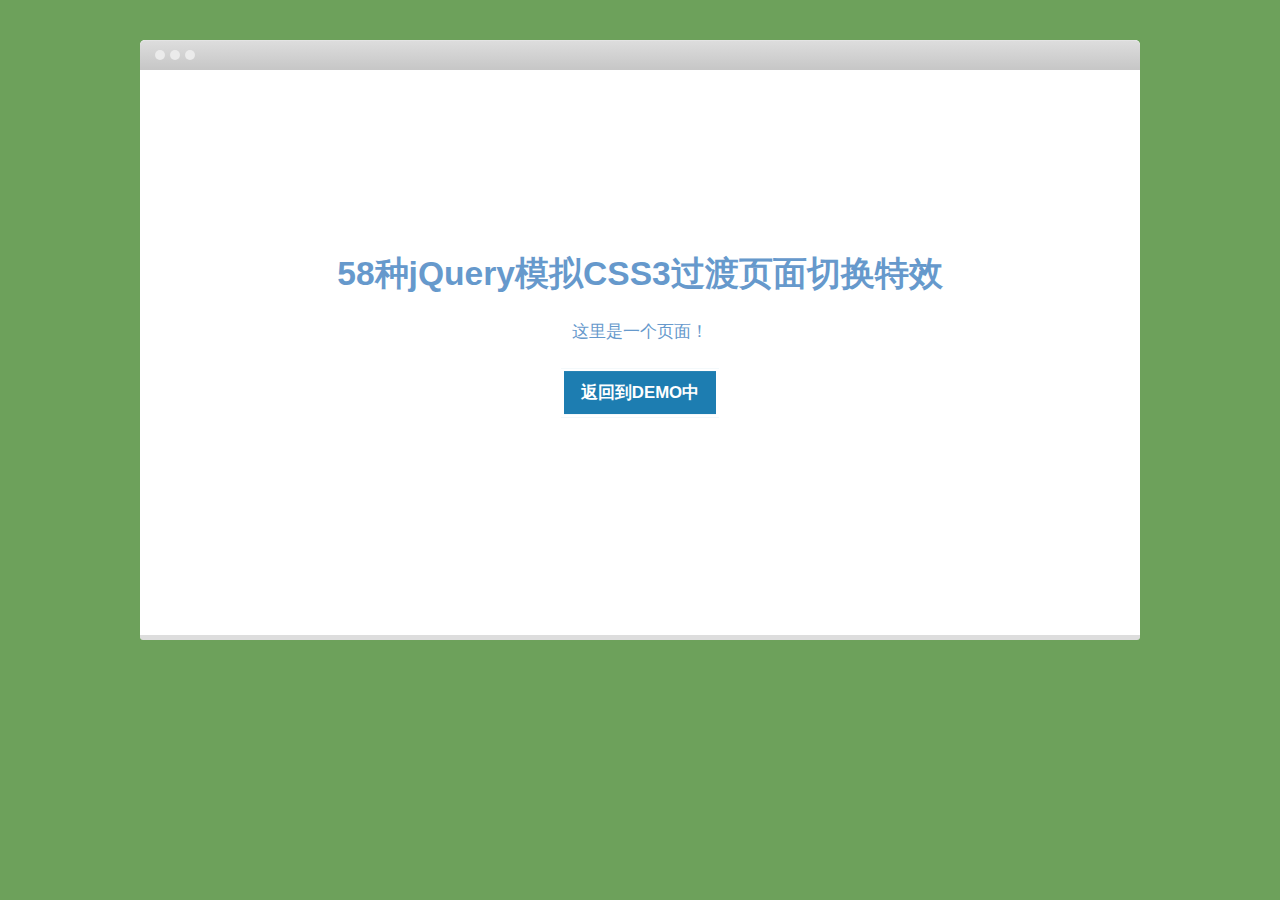
<file: page1.html>
<!DOCTYPE html>
<html lang="zh">
<head>
<meta charset='UTF-8'>
<meta http-equiv="X-UA-Compatible" content="IE=edge,chrome=1"> 
  <meta name="viewport" content="width=device-width, initial-scale=1.0">
<title>58种jQuery模拟CSS3过渡页面切换特效|DEMO_jQuery之家-自由分享jQuery、html5、css3的插件库</title>
<link rel="stylesheet" type="text/css" href="css/normalize.css" />
<link rel="stylesheet" type="text/css" href="css/default.css">
<link rel="stylesheet" type="text/css" href="css/brower.css">
</head>
<body class="demo-page1">
  <div class="wrapper">
    <div class="browserbar"></div>
    <div class="text">
      <h1>58种jQuery模拟CSS3过渡页面切换特效</h1>
      <p>这里是一个页面！</p>
      <div class="htmleaf-demo center">
        <a href="index.html" class="current">返回到DEMO中</a>
      </div>
    </div>
  </div>
</body>
</html>
</file>
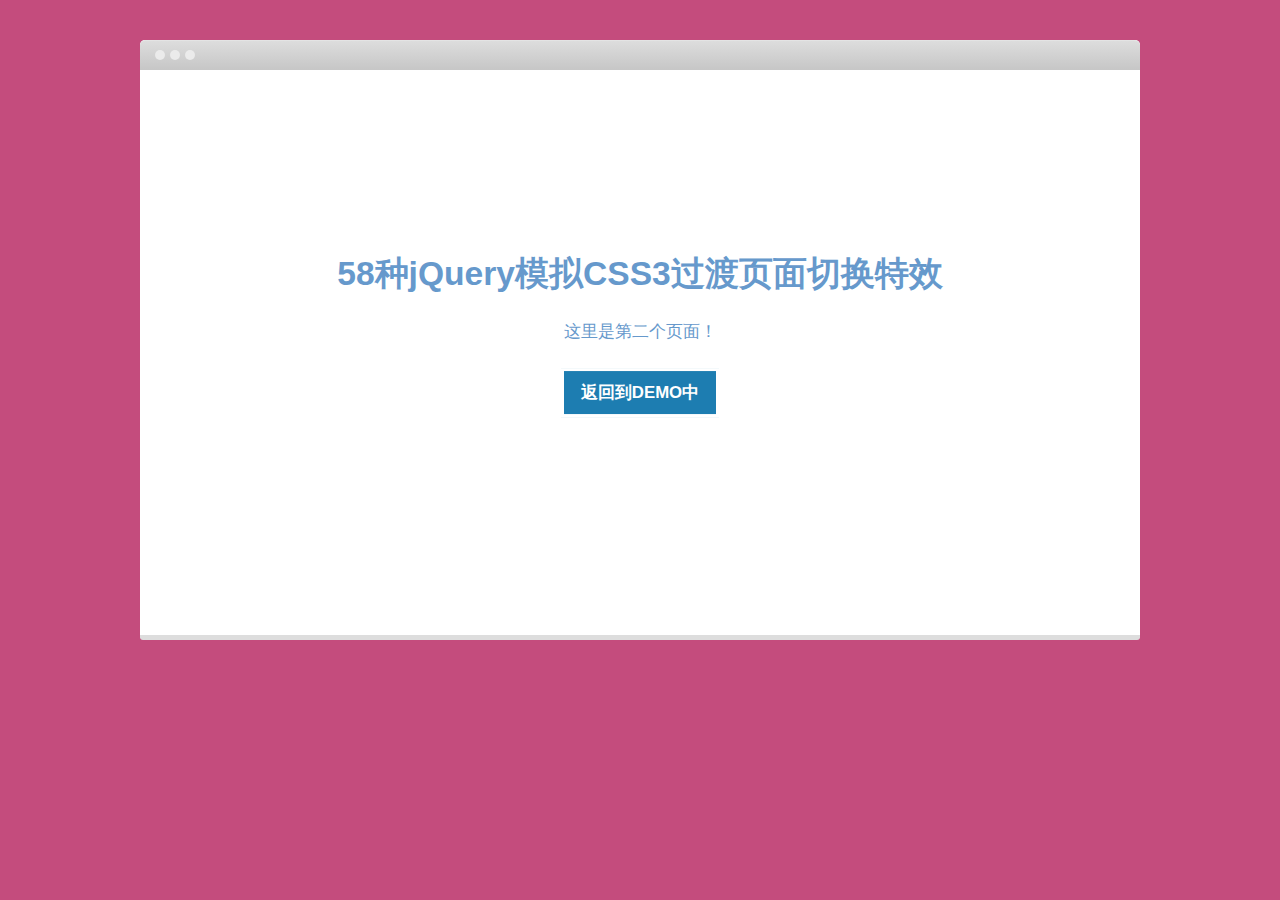
<file: page2.html>
<!DOCTYPE html>
<html lang="zh">
<head>
<meta charset='UTF-8'>
<meta http-equiv="X-UA-Compatible" content="IE=edge,chrome=1"> 
  <meta name="viewport" content="width=device-width, initial-scale=1.0">
<title>|DEMO_jQuery之家-自由分享jQuery、html5、css3的插件库</title>
<link rel="stylesheet" type="text/css" href="css/normalize.css" />
<link rel="stylesheet" type="text/css" href="css/default.css">
<link rel="stylesheet" type="text/css" href="css/brower.css">
</head>
<body class="demo-page2">
  <div class="wrapper">
    <div class="browserbar"></div>
    <div class="text">
      <h1>58种jQuery模拟CSS3过渡页面切换特效</h1>
      <p>这里是第二个页面！</p>
      <div class="htmleaf-demo center">
        <a href="overlay.html" class="current">返回到DEMO中</a>
      </div>
    </div>
  </div>
</body>
</html>
</file>
<file: css/default.css>
@font-face {
	font-family: 'icomoon';
	src:url('../fonts/icomoon.eot?rretjt');
	src:url('../fonts/icomoon.eot?#iefixrretjt') format('embedded-opentype'),
		url('../fonts/icomoon.woff?rretjt') format('woff'),
		url('../fonts/icomoon.ttf?rretjt') format('truetype'),
		url('../fonts/icomoon.svg?rretjt#icomoon') format('svg');
	font-weight: normal;
	font-style: normal;
}

[class^="icon-"], [class*=" icon-"] {
	font-family: 'icomoon';
	speak: none;
	font-style: normal;
	font-weight: normal;
	font-variant: normal;
	text-transform: none;
	line-height: 1;

	/* Better Font Rendering =========== */
	-webkit-font-smoothing: antialiased;
	-moz-osx-font-smoothing: grayscale;
}

body, html { font-size: 100%; 	padding: 0; margin: 0;}

/* Reset */
*,
*:after,
*:before {
	-webkit-box-sizing: border-box;
	-moz-box-sizing: border-box;
	box-sizing: border-box;
}

/* Clearfix hack by Nicolas Gallagher: http://nicolasgallagher.com/micro-clearfix-hack/ */
.clearfix:before,
.clearfix:after {
	content: " ";
	display: table;
}

.clearfix:after {
	clear: both;
}

body{
	background: #f9f7f6;
	color: #404d5b;
	font-weight: 500;
	font-size: 1.05em;
	font-family: "Segoe UI", "Lucida Grande", Helvetica, Arial, "Microsoft YaHei", FreeSans, Arimo, "Droid Sans", "wenquanyi micro hei", "Hiragino Sans GB", "Hiragino Sans GB W3", "FontAwesome", sans-serif;
}
a{color: #2fa0ec;text-decoration: none;outline: none;}
a:hover,a:focus{color:#74777b;}

.htmleaf-container{
	margin: 0 auto;
}
.htmleaf-content {
	font-size: 150%;
	padding: 1em 0;
}

.demo-desc{max-width: 40em;width: 40em;}
.bgcolor-1 { background: #f0efee; }
.bgcolor-2 { background: #f9f9f9; }
.bgcolor-3 { background: #e8e8e8; }/*light grey*/
.bgcolor-4 { background: #2f3238; color: #fff; }/*Dark grey*/
.bgcolor-5 { background: #df6659; color: #521e18; }/*pink1*/
.bgcolor-6 { background: #2fa8ec; }/*sky blue*/
.bgcolor-7 { background: #d0d6d6; }/*White tea*/
.bgcolor-8 { background: #3d4444; color: #fff; }/*Dark grey2*/
.bgcolor-9 { background: #ef3f52; color: #fff;}/*pink2*/
.bgcolor-10{ background: #64448f; color: #fff;}/*Violet*/
.bgcolor-11{ background: #3755ad; color: #fff;}/*dark blue*/
.bgcolor-12{ background: #3498DB; color: #fff;}/*light blue*/
/* Header */
.htmleaf-header{
	padding: 1em 190px 1em;
	letter-spacing: -1px;
	text-align: center;
}
.htmleaf-header h1 {
	font-weight: 600;
	font-size: 2em;
	line-height: 1;
	margin-bottom: 0;
	font-family: "Segoe UI", "Lucida Grande", Helvetica, Arial, "Microsoft YaHei", FreeSans, Arimo, "Droid Sans", "wenquanyi micro hei", "Hiragino Sans GB", "Hiragino Sans GB W3", "FontAwesome", sans-serif;
}
.htmleaf-header h1 span {
	font-family: "Segoe UI", "Lucida Grande", Helvetica, Arial, "Microsoft YaHei", FreeSans, Arimo, "Droid Sans", "wenquanyi micro hei", "Hiragino Sans GB", "Hiragino Sans GB W3", "FontAwesome", sans-serif;
	display: block;
	font-size: 60%;
	font-weight: 400;
	padding: 0.8em 0 0.5em 0;
	color: #c3c8cd;
}
.demo-btn-content{border-bottom: 1px solid #fff;}
/*nav*/
.htmleaf-demo{width: 100%;padding-bottom: 1.2em;}
.htmleaf-demo a,.htmleaf-btn a{color: #fff;text-decoration: none;}
.htmleaf-demo a{display: inline-block;margin: 0.5em;padding: 0.6em 1em;border: 3px solid #fff;font-weight: 700;}
.htmleaf-demo a:hover{opacity: 0.6;}
.htmleaf-demo a.current{background:#1d7db1;color: #fff; }
.htmleaf-btn a{display: inline-block;margin: 0.3em;padding: 0.2em 0.4em;border: 2px solid #fff;font-size: 0.85em;font-weight: 500;}
.htmleaf-btn a:hover{opacity: 0.6;}
.htmleaf-btn a.current{background:#1d7db1;color: #fff; }
/* Top Navigation Style */
.htmleaf-links {
	position: relative;
	display: inline-block;
	white-space: nowrap;
	font-size: 1.5em;
	text-align: center;
}

.htmleaf-links::after {
	position: absolute;
	top: 0;
	left: 50%;
	margin-left: -1px;
	width: 2px;
	height: 100%;
	background: #dbdbdb;
	content: '';
	-webkit-transform: rotate3d(0,0,1,22.5deg);
	transform: rotate3d(0,0,1,22.5deg);
}

.htmleaf-icon {
	display: inline-block;
	margin: 0.5em;
	padding: 0em 0;
	width: 1.5em;
	text-decoration: none;
}

.htmleaf-icon span {
	display: none;
}

.htmleaf-icon:before {
	margin: 0 5px;
	text-transform: none;
	font-weight: normal;
	font-style: normal;
	font-variant: normal;
	font-family: 'icomoon';
	line-height: 1;
	speak: none;
	-webkit-font-smoothing: antialiased;
}
/* footer */
.htmleaf-footer{width: 100%;padding-top: 10px;}
.htmleaf-small{font-size: 0.8em;}
.center{text-align: center;}
.left{text-align: left;}
.mleft30{margin-left: 30px;}
.a-center{margin:0 auto;}
/****/
.related {
	color: #fff;
	background: #333;
	text-align: center;
	font-size: 1.25em;
	padding: 0.5em 0;
	overflow: hidden;
}

.related > a {
	vertical-align: top;
	width: calc(100% - 20px);
	max-width: 340px;
	display: inline-block;
	text-align: center;
	margin: 20px 10px;
	padding: 25px;
	font-family: "Segoe UI", "Lucida Grande", Helvetica, Arial, "Microsoft YaHei", FreeSans, Arimo, "Droid Sans", "wenquanyi micro hei", "Hiragino Sans GB", "Hiragino Sans GB W3", "FontAwesome", sans-serif;
}
.related a {
	display: inline-block;
	text-align: left;
	margin: 20px auto;
	padding: 10px 20px;
	opacity: 0.8;
	-webkit-transition: opacity 0.3s;
	transition: opacity 0.3s;
	-webkit-backface-visibility: hidden;
}

.related a:hover,
.related a:active {
	opacity: 1;
}

.related a img {
	max-width: 100%;
	opacity: 0.8;
	border-radius: 4px;
}
.related a:hover img,
.related a:active img {
	opacity: 1;
}
.related h3{font-family: "Microsoft YaHei", sans-serif;}
.related a h3 {
	font-weight: 300;
	margin-top: 0.15em;
	color: #fff;
}
/* icomoon */
.icon-htmleaf-home-outline:before {
	content: "\e5000";
}

.icon-htmleaf-arrow-forward-outline:before {
	content: "\e5001";
}


@media screen and (max-width: 50em) {
	.htmleaf-header {
		padding: 3em 10% 4em;
	}
	.htmleaf-header h1 {
        font-size:2em;
    }
    .demo-desc{max-width: 30em;width: 30em;}
}


@media screen and (max-width: 40em) {
	.htmleaf-header h1 {
		font-size: 1.5em;
	}
	.demo-desc{max-width: 20em;width: 20em;}
}

@media screen and (max-width: 30em) {
    .htmleaf-header h1 {
        font-size:1.2em;
    }
    .demo-desc{max-width: 20em;width: 20em;}
}
</file>
<file: css/brower.css>
body {
  text-align: center;
  font-family: "Segoe UI", "Lucida Grande", Helvetica, Arial, "Microsoft YaHei", FreeSans, Arimo, "Droid Sans", "wenquanyi micro hei", "Hiragino Sans GB", "Hiragino Sans GB W3", "FontAwesome", sans-serif;
}
.demo-page1{background-color: #6da15b;}
.demo-page2{background-color: #c44c7d;}
.wrapper {
  max-width: 1000px;
  height: 600px;
  background: #fff;
  border-bottom: 5px solid #ddd;
  border-radius: 5px 5px 3px 3px;
  margin: 40px auto 0 auto;
  position: relative;
  color: #6699cc;
}
.text {
  width: 100%;
  position: absolute;
  top: 50%;
  left: 50%;
  -webkit-transform: translate(-50%, -50%);
  -moz-transform: translate(-50%, -50%);
}
.browserbar {
  width: 100%;
  height: 30px;
  background: linear-gradient(to bottom, #ddd 0%, #c7c7c7 100%);
  border-radius: 5px 5px 0 0;
  border-bottom: 1px solid #c7c7c7;
  border-top: 1px solid #e4e4e4;
  position: relative;
}
.browserbar:after,
.browserbar:before {
  content: '';
  width: 10px;
  height: 10px;
  border-radius: 50%;
  background: #ebebeb;
  position: absolute;
  top: 50%;
  -webkit-transform: translateY(-50%);
  -moz-transform: translateY(-50%);
  display: block;
}
.browserbar:before {
  left: 15px;
  box-shadow: 15px 0 0 0 #ebebeb;
}
.browserbar:after {
  left: 45px;
}
</file>
